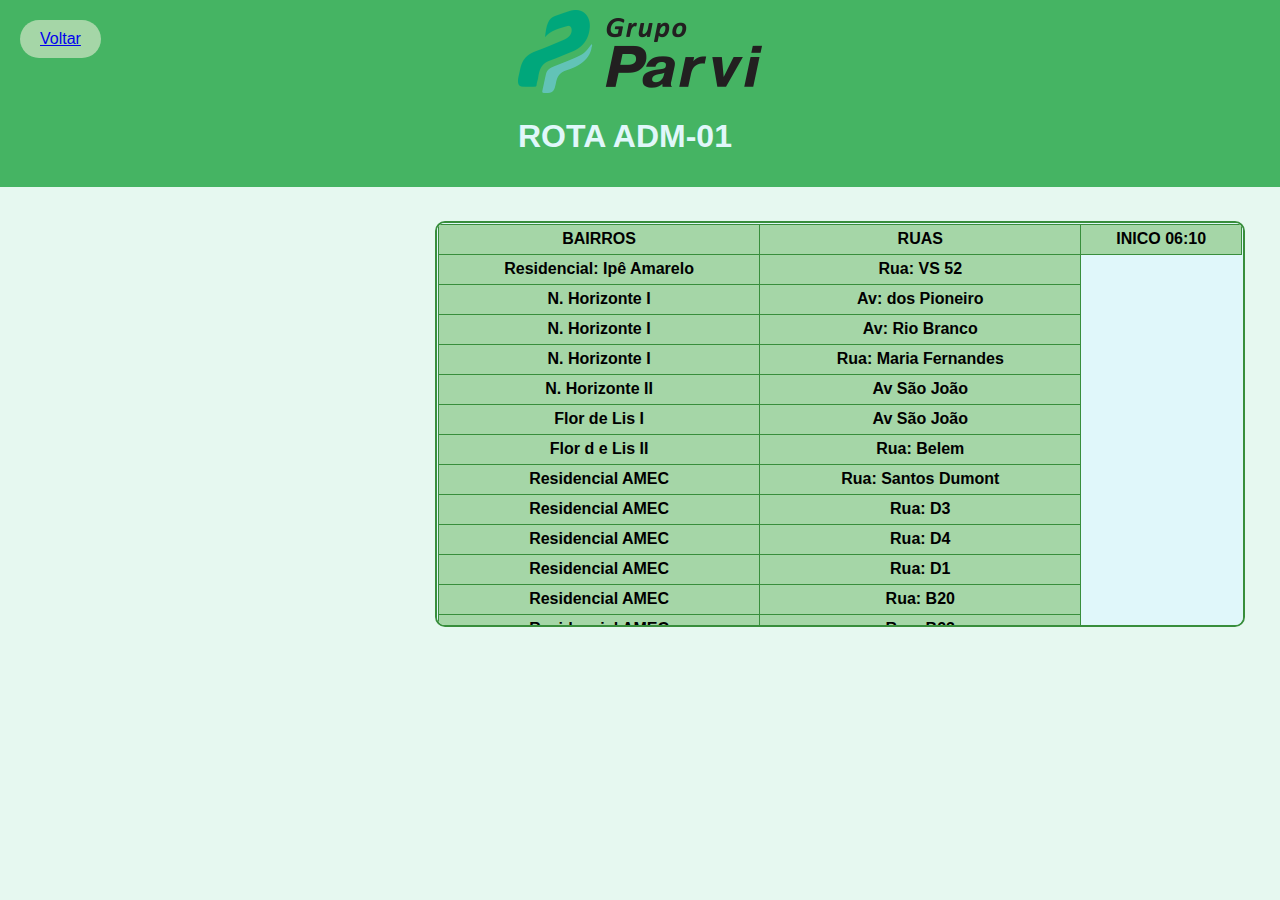
<file: adm01/ADM01.html>
<!DOCTYPE html>
<html lang="pt-BR">
<head>
    <meta charset="UTF-8">
    <meta name="viewport" content="width=device-width, initial-scale=1.0">
    <title>ROTA ADM-01</title>
    <link rel="stylesheet" href="ADM01.css">
</head>
<body>
    <div class="container">
        <div class="header">
            <a href="../index.html" class="back-button">Voltar</a>
            <img src="logo parvi.png" alt="Grupo Parvi">
            <h1>ROTA ADM-01</h1>
        </div>
    </div>
        <div class="content">
            <div class="map-iframe">
                <iframe src="https://www.google.com/maps/d/u/0/embed?mid=1TnOsMNH3nu-pgkkyrdHu5zkyL7VKdSo&ehbc=2E312F" width="640" height="480"></iframe>
            </div>
            <div class="table-container">
            <div class="table-box">
                <table>
                    <thead>
                        <tr>
                            <th>BAIRROS</th>
                            <th>RUAS</th>
                            <th>INICO 06:10</th>
                        </tr>
                    </thead>
                    <tbody>
                        <tr>
                            <th>Residencial: Ipê Amarelo</th>
                            <th>Rua: VS 52 </th>
                        </tr>
                        <tr>
                            <th> N. Horizonte I</th>
                            <th>Av: dos Pioneiro</th>
                        </tr>
                        <tr>
                            <th>N. Horizonte I</th>
                            <th>Av: Rio Branco </th>
                        </tr>
                        <tr>
                            <th> N. Horizonte I</th>
                            <th>Rua: Maria Fernandes</th>
                        </tr>
                        <tr>
                            <th> N. Horizonte II</th>
                            <th>Av São João</th>
                        </tr>
                        <tr>
                            <th>Flor de Lis I </th>
                            <th>Av São João</th>
                        </tr>
                        <tr>
                            <th>Flor d e Lis II </th>
                            <th>Rua: Belem</th>
                        </tr>
                        <tr>
                            <th>Residencial AMEC</th>
                            <th>Rua: Santos Dumont </th>
                        </tr>
                        <tr>
                            <th>Residencial AMEC</th>
                            <th>Rua: D3 </th>
                        </tr>
                        <tr>
                            <th>Residencial AMEC </th>
                            <th>Rua: D4</th>
                        </tr>
                        <tr>
                            <th>Residencial AMEC</th>
                            <th>Rua: D1</th>
                        </tr>
                        <tr>
                            <th>Residencial AMEC</th>
                            <th>Rua: B20 </th>
                        </tr>
                        <tr>
                            <th>Residencial AMEC</th>
                            <th>Rua: B23</th>
                        </tr>
                        <tr>
                            <th>Residencial AMEC</th>
                            <th>Rua: B19 </th>
                        </tr>
                        <tr>
                            <th>Nova Carajas</th>
                            <th>Rua: A  </th>
                        </tr>
                        <tr>
                            <th>Nova Carajas</th>
                            <th>Av: Antonio Benerdito</th>
                        </tr>
                        <tr>
                            <th>Alto Bonito</th>
                            <th>Av: América </th>
                        </tr>
                        <tr>
                            <th>Paracana</th>
                            <th>Av: América</th>
                        </tr>
                        <tr>
                            <th>Nova Canaã I </th>
                            <th>Rua: Parakanã </th>
                        </tr>
                        <tr>
                            <th>Nova Canaã I </th>
                            <th>Rua: V10</th>
                        </tr>
                        <tr>
                            <th>Nova Canaã I </th>
                            <th>Av: Castanheira </th>
                        </tr>
                        <tr>
                            <th>Pariso das Aguas</th>
                            <th>Av: Castanheira </th>
                        </tr>
                        <tr>
                            <th>Vale Dourado</th>
                            <th>Av: Castanheira</th>
                        </tr>
                        <tr>
                            <th>Parque dos Ipês</th>
                            <th>Rua: Das Orquideas</th>
                        </tr>
                        <tr>
                            <th>Vale Dourado</th>
                            <th>Rua: Jarbas Passarinho </th>
                        </tr>
                        <tr>
                            <th>Vale Verde /th>
                            <th>Rua: Jose Almeida </th>
                        </tr>
                        <tr>
                            <th>Vale Verde </th>
                            <th>Av: Pará</th>
                        </tr>
                        <tr>
                            <th>Vale Verde</th>
                            <th>Av: Pará</th>
                        </tr>
                        <tr>
                            <th>Novo Brasil</th>
                            <th>Av: Minas Gerasi</th>
                        </tr>
                        <tr>
                            <th>Nova Canaã II</th>
                            <th>Rua: V08</th>
                        </tr>
                        <tr>
                            <th>Cidade Nova</th>
                            <th>Rua: H 01</th>
                        </tr>
                        <tr>
                            <th>Cidade Nova</th>
                            <th>Av: América </th>
                        </tr>
                        <tr>
                            <th>Cidade Nova</th>
                            <th>Av: Ipê</th>
                        </tr>
                        <tr>
                            <th>Cidade Nova</th>
                            <th>Estr d e Acesso S11D</th>
                        </tr>
                    </div>
                    </tbody>
                </table>
            </div>
        </div>

</body>
</html>
</file>
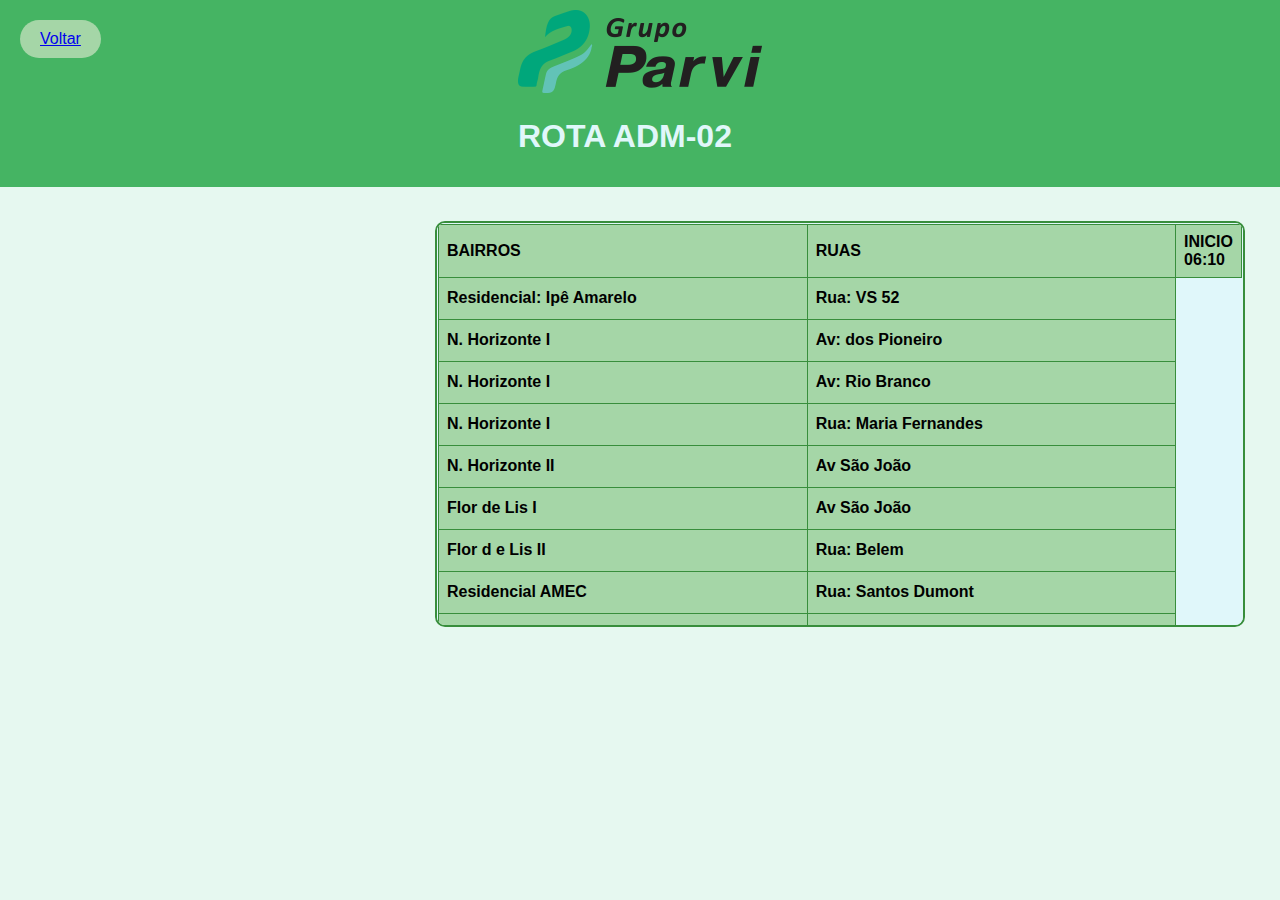
<file: adm02/ADM02.html>
<!DOCTYPE html>
<html lang="pt-BR">
<head>
    <meta charset="UTF-8">
    <meta name="viewport" content="width=device-width, initial-scale=1.0">
    <title>ROTA ADM-02</title>
    <link rel="stylesheet" href="ADM02.css">
</head>
<body>
    <div class="container">
        <div class="header">
            <a href="../index.html" class="back-button">Voltar</a>
            <img src="logo parvi.png" alt="Grupo Parvi">
            <h1>ROTA ADM-02</h1>
        </div>
    </div>
        <div class="content">
            <div class="map-iframe">
                <iframe src="https://www.google.com/maps/d/u/0/embed?mid=1TnOsMNH3nu-pgkkyrdHu5zkyL7VKdSo&ehbc=2E312F" width="640" height="480"></iframe>
            </div>
            <div class="table-container">
            <div class="table-box">
                <table>
                    <thead>
                        <tr>
                            <th>BAIRROS</th>
                            <th>RUAS</th>
                            <th>INICIO 06:10</th>
                        </tr>
                    </thead>
                    <tbody>
                        <tr>
                            <th>Residencial: Ipê Amarelo</th>
                            <th>Rua: VS 52 </th>
                        </tr>
                        <tr>
                            <th> N. Horizonte I</th>
                            <th>Av: dos Pioneiro</th>
                        </tr>
                        <tr>
                            <th>N. Horizonte I</th>
                            <th>Av: Rio Branco </th>
                        </tr>
                        <tr>
                            <th> N. Horizonte I</th>
                            <th>Rua: Maria Fernandes</th>
                        </tr>
                        <tr>
                            <th> N. Horizonte II</th>
                            <th>Av São João</th>
                        </tr>
                        <tr>
                            <th>Flor de Lis I </th>
                            <th>Av São João</th>
                        </tr>
                        <tr>
                            <th>Flor d e Lis II </th>
                            <th>Rua: Belem</th>
                        </tr>
                        <tr>
                            <th>Residencial AMEC</th>
                            <th>Rua: Santos Dumont </th>
                        </tr>
                        <tr>
                            <th>Residencial AMEC</th>
                            <th>Rua: D3 </th>
                        </tr>
                        <tr>
                            <th>Residencial AMEC </th>
                            <th>Rua: D4</th>
                        </tr>
                        <tr>
                            <th>Residencial AMEC</th>
                            <th>Rua: D1</th>
                        </tr>
                        <tr>
                            <th>Residencial AMEC</th>
                            <th>Rua: B20 </th>
                        </tr>
                        <tr>
                            <th>Residencial AMEC</th>
                            <th>Rua: B23</th>
                        </tr>
                        <tr>
                            <th>Residencial AMEC</th>
                            <th>Rua: B19 </th>
                        </tr>
                        <tr>
                            <th>Nova Carajas</th>
                            <th>Rua: A  </th>
                        </tr>
                        <tr>
                            <th>Nova Carajas</th>
                            <th>Av: Antonio Benerdito</th>
                        </tr>
                        <tr>
                            <th>Alto Bonito</th>
                            <th>Av: América </th>
                        </tr>
                        <tr>
                            <th>Paracana</th>
                            <th>Av: América</th>
                        </tr>
                        <tr>
                            <th>Nova Canaã I </th>
                            <th>Rua: Parakanã </th>
                        </tr>
                        <tr>
                            <th>Nova Canaã I </th>
                            <th>Rua: V10</th>
                        </tr>
                        <tr>
                            <th>Nova Canaã I </th>
                            <th>Av: Castanheira </th>
                        </tr>
                        <tr>
                            <th>Pariso das Aguas</th>
                            <th>Av: Castanheira </th>
                        </tr>
                        <tr>
                            <th>Vale Dourado</th>
                            <th>Av: Castanheira</th>
                        </tr>
                        <tr>
                            <th>Parque dos Ipês</th>
                            <th>Rua: Das Orquideas</th>
                        </tr>
                        <tr>
                            <th>Vale Dourado</th>
                            <th>Rua: Jarbas Passarinho </th>
                        </tr>
                        <tr>
                            <th>Vale Verde /th>
                            <th>Rua: Jose Almeida </th>
                        </tr>
                        <tr>
                            <th>Vale Verde </th>
                            <th>Av: Pará</th>
                        </tr>
                        <tr>
                            <th>Vale Verde</th>
                            <th>Av: Pará</th>
                        </tr>
                        <tr>
                            <th>Novo Brasil</th>
                            <th>Av: Minas Gerasi</th>
                        </tr>
                        <tr>
                            <th>Nova Canaã II</th>
                            <th>Rua: V08</th>
                        </tr>
                        <tr>
                            <th>Cidade Nova</th>
                            <th>Rua: H 01</th>
                        </tr>
                        <tr>
                            <th>Cidade Nova</th>
                            <th>Av: América </th>
                        </tr>
                        <tr>
                            <th>Cidade Nova</th>
                            <th>Av: Ipê</th>
                        </tr>
                        <tr>
                            <th>Cidade Nova</th>
                            <th>Estr d e Acesso S11D</th>
                        </tr>
                    </div>
                    </tbody>
                </table>
            </div>
        </div>

</body>
</html>
</file>
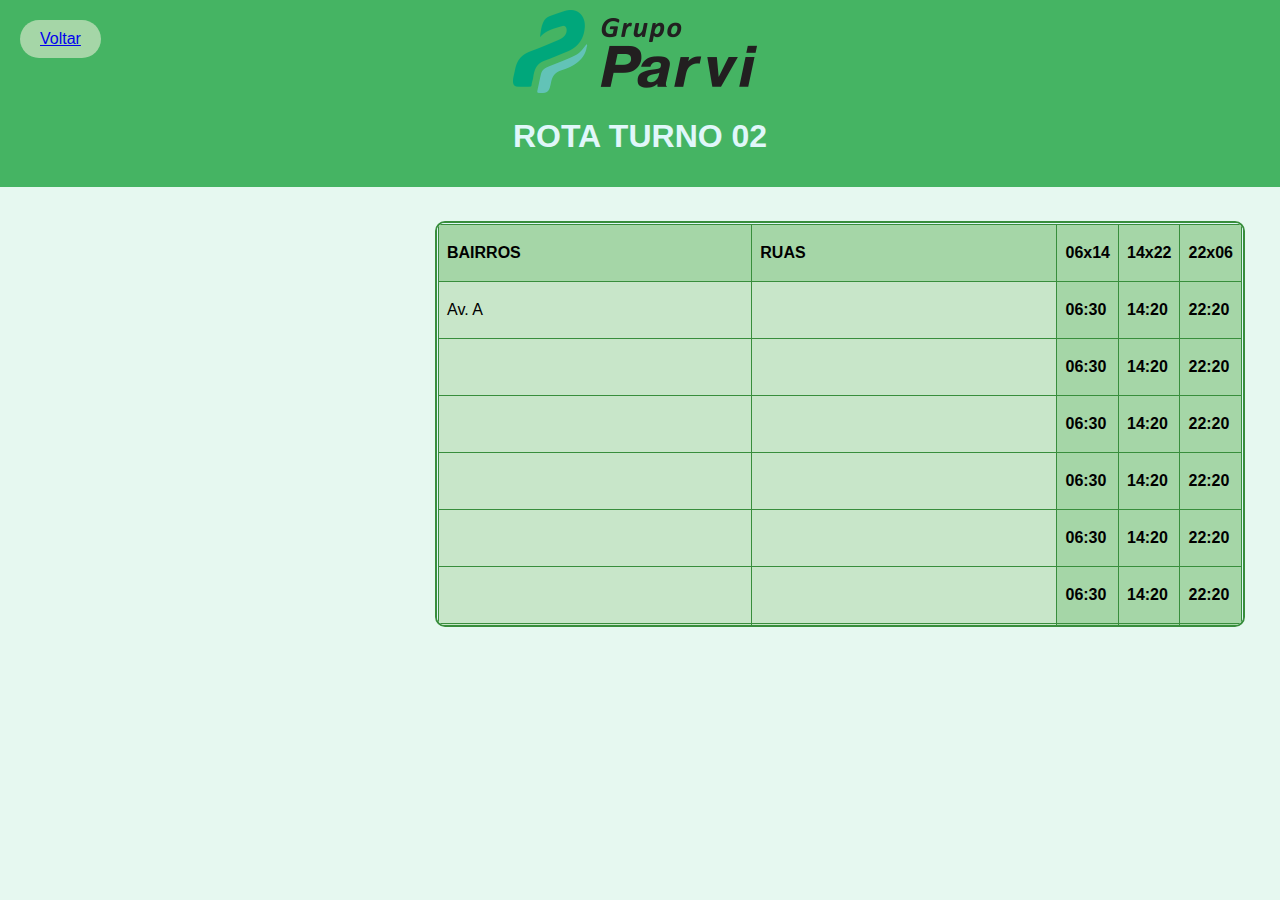
<file: turno02/TURNO02.html>
<!DOCTYPE html>
<html lang="pt-BR">
<head>
    <meta charset="UTF-8">
    <meta name="viewport" content="width=device-width, initial-scale=1.0">
    <title>Rota Turno-02</title>
    <link rel="stylesheet" href="TURNO02.css">
</head>
<body>
    <div class="container">
        <div class="header">
            <a href="../index.html" class="back-button">Voltar</a>
            <img src="logo parvi.png" alt="Grupo Parvi">
            <h1>ROTA TURNO 02</h1>
        </div>
    </div> 
        <div class="content">
            <div class="map-iframe">
                <iframe src="https://www.google.com/maps/d/u/1/embed?mid=1bj8rjTFeUov_c6xm2b1bzdo5OH7Pw1A&ehbc=2E312F" width="640" height="480"></iframe>
            </div>
            <div class="table-container">
                <div class="table-box">
                    <table>
                        <thead>
                            <tr>
                                <th>BAIRROS</th>
                                <th>RUAS</th>
                                <th>06x14</th>
                                <th>14x22</th>
                                <th>22x06</th>
                                
                            </tr>
                        </thead>
                        <tbody>
                            <tr>
                                <td>Av. A</td>
                                <td></td>
                                <th>06:30</th>
                                <th>14:20</th>
                                <th>22:20</th>
                            </tr>
                            <tr>
                                <td></td>
                                <td></td>
                                <th>06:30</th>
                                <th>14:20</th>
                                <th>22:20</th>
                            </tr>
                            <tr>
                                <td></td>
                                <td></td>
                                <th>06:30</th>
                                <th>14:20</th>
                                <th>22:20</th>
                            </tr>
                            <tr>
                                <td></td>
                                <td></td>
                                <th>06:30</th>
                                <th>14:20</th>
                                <th>22:20</th>
                            </tr>
                            <tr>
                                <td></td>
                                <td></td>
                                <th>06:30</th>
                                <th>14:20</th>
                                <th>22:20</th>
                            </tr>
                            <tr>
                                <td></td>
                                <td></td>
                                <th>06:30</th>
                                <th>14:20</th>
                                <th>22:20</th>
                            </tr>
                            <tr>
                                <td></td>
                                <td></td>
                                <th>06:30</th>
                                <th>14:20</th>
                                <th>22:20</th>
                            </tr>
                            <tr>
                                <td></td>
                                <td></td>
                                <th>06:30</th>
                                <th>14:20</th>
                                <th>22:20</th>
                            </tr>
                            <tr>
                                <td></td>
                                <td></td>
                                <th>06:30</th>
                                <th>14:20</th>
                                <th>22:20</th>
                            </tr>
                            <tr>
                                <td></td>
                                <td></td>
                                <th>06:30</th>
                                <th>14:20</th>
                                <th>22:20</th>
                            </tr>
                            <tr>
                                <td></td>
                                <td></td>
                                <th>06:30</th>
                                <th>14:20</th>
                                <th>22:20</th>
                            </tr>
                            <tr>
                                <td></td>
                                <td></td>
                                <th>06:30</th>
                                <th>14:20</th>
                                <th>22:20</th>
                            </tr>
                            <tr>
                                <td></td>
                                <td></td>
                                <th>06:30</th>
                                <th>14:20</th>
                                <th>22:20</th>
                            </tr>
                            <tr>
                                <td></td>
                                <td></td>
                                <th>06:30</th>
                                <th>14:20</th>
                                <th>22:20</th>
                            </tr>
                            <tr>
                                <td></td>
                                <td></td>
                                <th>06:30</th>
                                <th>14:20</th>
                                <th>22:20</th>
                            </tr>
                            <tr>
                                <td></td>
                                <td></td>
                                <th>06:30</th>
                                <th>14:20</th>
                                <th>22:20</th>
                            </tr>
                            <tr>
                                <td></td>
                                <td></td>
                                <th>06:30</th>
                                <th>14:20</th>
                                <th>22:20</th>
                            </tr>
                            <tr>
                                <td></td>
                                <td></td>
                                <th>06:30</th>
                                <th>14:20</th>
                                <th>22:20</th>
                            </tr>
                            <tr>
                                <td></td>
                                <td></td>
                                <th>06:30</th>
                                <th>14:20</th>
                                <th>22:20</th>
                            </tr>
                            <tr>
                                <td></td>
                                <td></td>
                                <th>06:30</th>
                                <th>14:20</th>
                                <th>22:20</th>
                            </tr>
                            <tr>
                                <td></td>
                                <td></td>
                                <th>06:30</th>
                                <th>14:20</th>
                                <th>22:20</th>
                            </tr>
                            <tr>
                                <td></td>
                                <td></td>
                                <th>06:30</th>
                                <th>14:20</th>
                                <th>22:20</th>
                            </tr>
                            <tr>
                                <td></td>
                                <td></td>
                                <th>06:30</th>
                                <th>14:20</th>
                                <th>22:20</th>
                            </tr>
                            <tr>
                                <td></td>
                                <td></td>
                                <th>06:30</th>
                                <th>14:20</th>
                                <th>22:20</th>
                            </tr>
                            <tr>
                                <td></td>
                                <td></td>
                                <th>06:30</th>
                                <th>14:20</th>
                                <th>22:20</th>
                            </tr>
                            <tr>
                                <td></td>
                                <td></td>
                                <th>06:30</th>
                                <th>14:20</th>
                                <th>22:20</th>
                            </tr>
                            <tr>
                                <td></td>
                                <td></td>
                                <th>06:30</th>
                                <th>14:20</th>
                                <th>22:20</th>
                            </tr>
                            <tr>
                                <td></td>
                                <td></td>
                                <th>06:30</th>
                                <th>14:20</th>
                                <th>22:20</th>
                            </tr>
                            <tr>
                                <td></td>
                                <td></td>
                                <th>06:30</th>
                                <th>14:20</th>
                                <th>22:20</th>
                            </tr>
                            <tr>
                                <td></td>
                                <td></td>
                                <th>06:30</th>
                                <th>14:20</th>
                                <th>22:20</th>
                            </tr>
                            <tr>
                                <td></td>
                                <td></td>
                                <th>06:30</th>
                                <th>14:20</th>
                                <th>22:20</th>
                            </tr>
                            <tr>
                                <td></td>
                                <td></td>
                                <th>06:30</th>
                                <th>14:20</th>
                                <th>22:20</th>
                            </tr>
                            <tr>
                                <td></td>
                                <td></td>
                                <th>06:30</th>
                                <th>14:20</th>
                                <th>22:20</th>
                            </tr>
                        </tbody>
                    </table>
                </div>
            </div>
        </div>
</body>
</html>
</file>
<file: adm01/ADM01.css>
body {
    margin: 0;
    font-family: Verdana, Geneva, Tahoma, sans-serif;
    background-color: #e6f8f0; /* Light gray background */
}

.container {
    display: flex;
    flex-direction: column;
    align-items: center;
    width: 100%;
    box-sizing: border-box;
    position: relative;
    color: #e0f7fa ;
    background-color: #45b463;
    padding: 10px;
    
}

.back-button {
    position: absolute;
    top: 20px;
    left: 20px;
    background-color: #a5d6a7; /* Light green background */
    border: none;
    border-radius: 20px;
    padding: 10px 20px;
    cursor: pointer;
}

.title {
    margin-top: 60px;
    color: #388e3c; /* Dark green text */
}

.content {
    display: flex;
    flex-direction: column;
    align-items: center;
    width: 100%;
    margin-top: 20px;
    margin-left: 5px;
}

.iframe-section {
    width: 100%;
    max-width: 600px;
    height: 400px;
    border: 2px solid #388e3c; /* Dark green border */
    border-radius: 10px;
    margin-right: 50px ;
}

iframe {
    width: 390px;
    height: 430px;
    border: none;
    border-radius: 10px; /* Match the border radius of the container */
    position: 500px;

}

.table-container {
    margin-top: 15px;
    margin-right: 40px;
    margin-left: 40px;
}

.table-box {
    max-height: 400px;
    overflow-y: auto;
    border: 2px solid #388e3c; /* Dark green border */
    border-radius: 10px;
    padding: 1px;
    background-color: #e0f7fa; /* White background for the table box */
}

table {
    border-collapse: collapse;
    width: 100%;
}

th, td {
    border: 1px solid #388e3c; /* Dark green border */
    width: 40%;
    height: 25px;
    background-color: #c8e6c9; /* Light green background */
    text-align: center;
    padding: 2px;
}

th {
    background-color: #a5d6a7; /* Light green background */
}


@media (min-width: 768px) {
    .content {
        flex-direction: row;
        justify-content: space-between;
    }

    .iframe-section, .table-container {
        flex: 1;
        margin-top: 0;
    }

    .iframe-section {
        height: auto;
        max-height: 400px;
    }
}
</file>
<file: adm02/ADM02.css>
body {
    margin: 0;
    font-family: Verdana, Geneva, Tahoma, sans-serif;
    background-color: #e6f8f0; /* Light gray background */
}

.container {
    display: flex;
    flex-direction: column;
    align-items: center;
    width: 100%;
    box-sizing: border-box;
    position: relative;
    color: #e0f7fa ;
    background-color: #45b463;
    padding: 10px;
    
}

.back-button {
    position: absolute;
    top: 20px;
    left: 20px;
    background-color: #a5d6a7; /* Light green background */
    border: none;
    border-radius: 20px;
    padding: 10px 20px;
    cursor: pointer;
}

.title {
    margin-top: 60px;
    color: #388e3c; /* Dark green text */
}

.content {
    display: flex;
    flex-direction: column;
    align-items: center;
    width: 100%;
    margin-top: 20px;
    margin-left: 5px;
}

.iframe-section {
    width: 100%;
    max-width: 600px;
    height: 400px;
    border: 2px solid #388e3c; /* Dark green border */
    border-radius: 10px;
    margin-right: 50px ;
}

iframe {
    width: 390px;
    height: 430px;
    border: none;
    border-radius: 10px; /* Match the border radius of the container */
    position: 500px;

}

.table-container {
    margin-top: 15px;
    margin-right: 40px;
    margin-left: 40px;
}

.table-box {
    max-height: 400px;
    overflow-y: auto;
    border: 2px solid #388e3c; /* Dark green border */
    border-radius: 10px;
    padding: 1px;
    background-color: #e0f7fa; /* White background for the table box */
}

table {
    border-collapse: collapse;
    width: 100%;
}

th, td {
    border: 1px solid #388e3c; /* Dark green border */
    width: 50%;
    height: 25px;
    background-color: #c8e6c9; /* Light green background */
    text-align: left;
    padding: 8px;
}

th {
    background-color: #a5d6a7; /* Light green background */
}


@media (min-width: 768px) {
    .content {
        flex-direction: row;
        justify-content: space-between;
    }

    .iframe-section, .table-container {
        flex: 1;
        margin-top: 0;
    }

    .iframe-section {
        height: auto;
        max-height: 400px;
    }
}
</file>
<file: turno02/TURNO02.css>
body {
    margin: 0;
    font-family: Verdana, Geneva, Tahoma, sans-serif;
    background-color: #e6f8f0; /* Light gray background */
}

.container {
    display: flex;
    flex-direction: column;
    align-items: center;
    width: 100%;
    box-sizing: border-box;
    position: relative;
    color: #e0f7fa ;
    background-color: #45b463;
    padding: 10px;
    
}

.back-button {
    position: absolute;
    top: 20px;
    left: 20px;
    background-color: #a5d6a7; /* Light green background */
    border: none;
    border-radius: 20px;
    padding: 10px 20px;
    cursor: pointer;
}

.title {
    margin-top: 60px;
    color: #388e3c; /* Dark green text */
}

.content {
    display: flex;
    flex-direction: column;
    align-items: center;
    width: 100%;
    margin-top: 20px;
    margin-left: 5px;
}

.iframe-section {
    width: 100%;
    max-width: 600px;
    height: 400px;
    border: 2px solid #388e3c; /* Dark green border */
    border-radius: 10px;
    margin-right: 50px ;
}

iframe {
    width: 390px;
    height: 430px;
    border: none;
    border-radius: 10px; /* Match the border radius of the container */
    position: 500px;

}

.table-container {
    margin-top: 15px;
    margin-right: 40px;
    margin-left: 40px;
}

.table-box {
    max-height: 400px;
    overflow-y: auto;
    border: 2px solid #388e3c; /* Dark green border */
    border-radius: 10px;
    padding: 1px;
    background-color: #e0f7fa; /* White background for the table box */
}

table {
    border-collapse: collapse;
    width: 100%;
}

th, td {
    border: 1px solid #388e3c; /* Dark green border */
    width: 50%;
    height: 40px;
    background-color: #c8e6c9; /* Light green background */
    text-align: left;
    padding: 8px;
}

th {
    background-color: #a5d6a7; /* Light green background */
}


@media (min-width: 768px) {
    .content {
        flex-direction: row;
        justify-content: space-between;
    }

    .iframe-section, .table-container {
        flex: 1;
        margin-top: 0;
    }

    .iframe-section {
        height: auto;
        max-height: 400px;
    }
}
</file>
